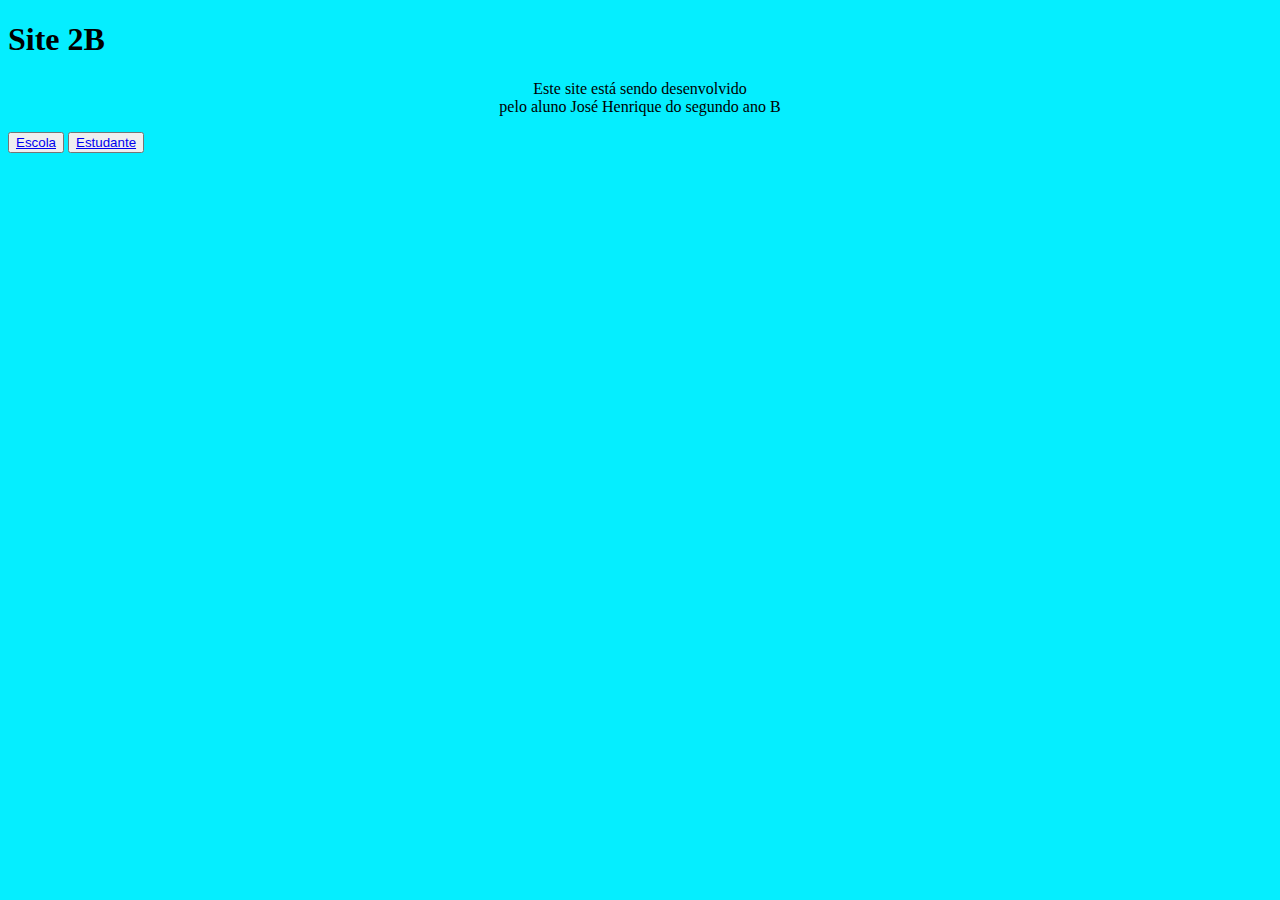
<file: index.html>
<!DOCTYPE html>
<html lang="en">
<head>
    <meta charset="UTF-8">
    <meta name="viewport" content="width=device-width, initial-scale=1.0">
    <title>GGlindo</title>
    <link rel="stylesheet" href="style.css">
</head>
<body>
    <h1 class="titulo">
        Site 2B
    </h1>
    <center>
    <p>
        Este site está sendo desenvolvido <br>
        pelo aluno José Henrique do segundo ano B <br>
    </p>
</center>
<button class="btn.escola"><a href="Escola.html">Escola</a></button>
<button><a href="Estudante.html">Estudante</a></button>




</body>
</html>
</file>
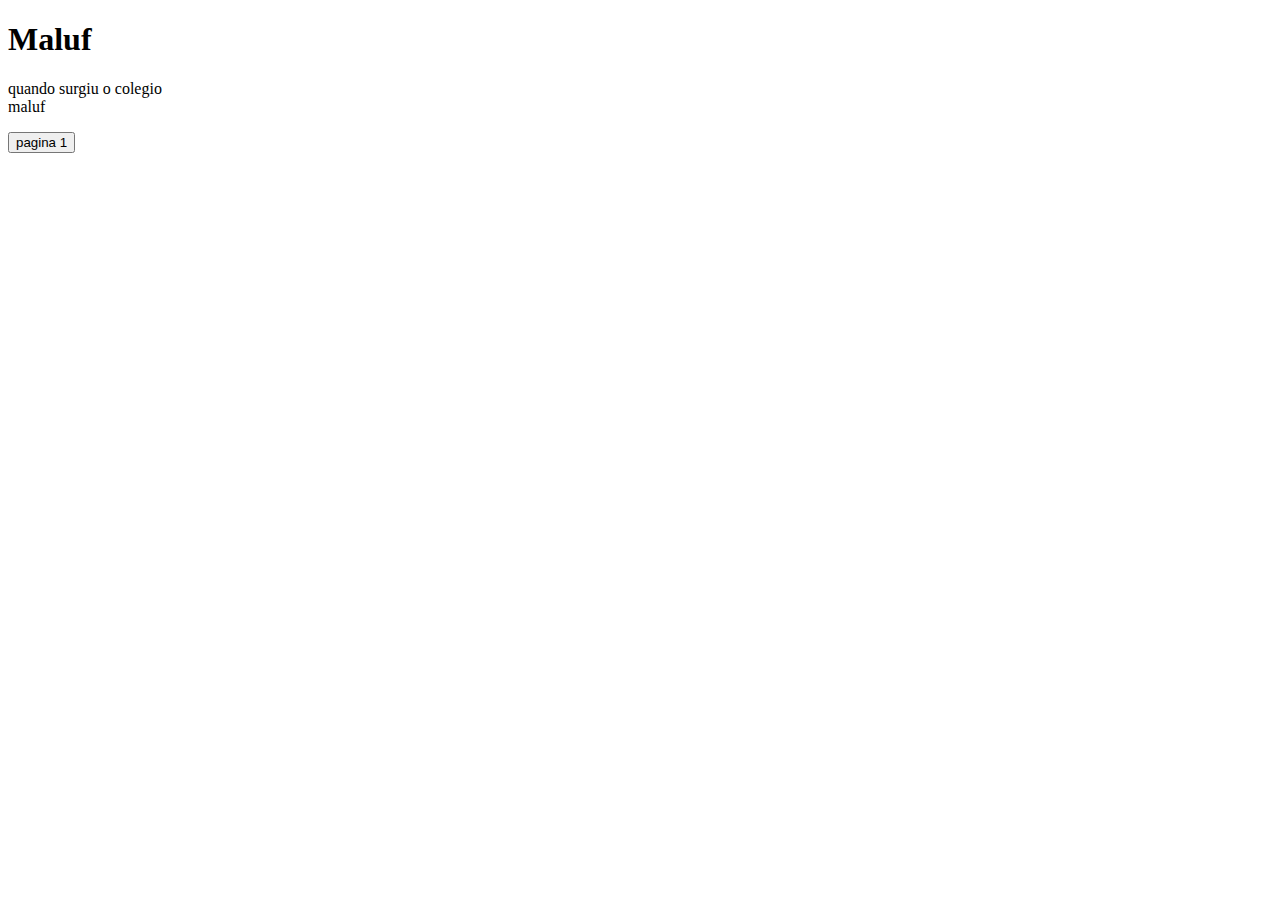
<file: Escola.html>
<!DOCTYPE html>
<html lang="en">
<head>
    <meta charset="UTF-8">
    <meta name="viewport" content="width=device-width, initial-scale=1.0">
    <title>Aba escola</title>
</head>
<body>
    <h1> Maluf </h1>
    <p>
        quando surgiu o colegio <br>
        maluf
    </p>
    <button><a href="index.html"></a>pagina 1</button>
</body>
</html>
</file>
<file: style.css>
body{
    background-color: rgb(5, 238, 255);
   
}
.btn.escola{
    color: rgb(0, 0, 0);
    box-shadow: rgb(255, 255, 255);
}
</file>
